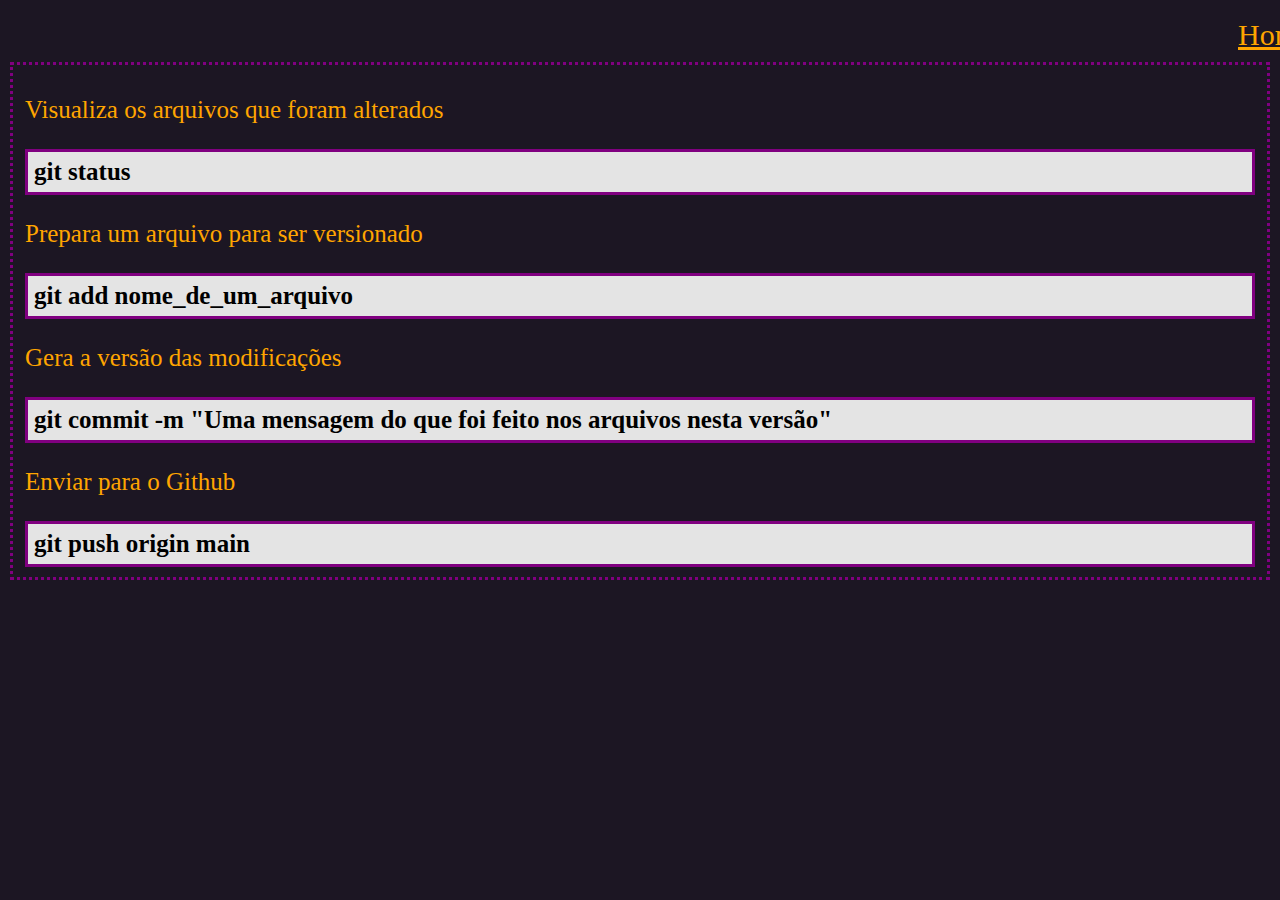
<file: index.html>
<!DOCTYPE html>
<html lang="pt-br">
<head>
    <meta charset="UTF-8">
    <meta http-equiv="X-UA-Compatible" content="IE=edge">
    <meta name="viewport" content="width=device-width, initial-scale=1.0">
    <link rel="stylesheet" href="assets/css/estilo.css">
</head>
<body>
    <header>
        <div class="botoes">
        <a id="item-select" href="index.html">Home</a>
        <a href="projetos.html">Projetos</a>
        <a href="https://twitter.com/harujpgi">Redes Sociais</a>
        </div>
    </header>
    <fieldset>
        <p>Visualiza os arquivos que foram alterados</p>
        <h5>git status</h5>
        <p>Prepara um arquivo para ser versionado</p>
        <h5>git add nome_de_um_arquivo</h5>
        <p>Gera a versão das modificações</p>
        <h5>git commit -m "Uma mensagem do que foi feito nos arquivos nesta versão"</h5>
        <p>Enviar para o Github</p>
        <h5>git push origin main</h5>
    </fieldset>
</body>
</html>
</file>
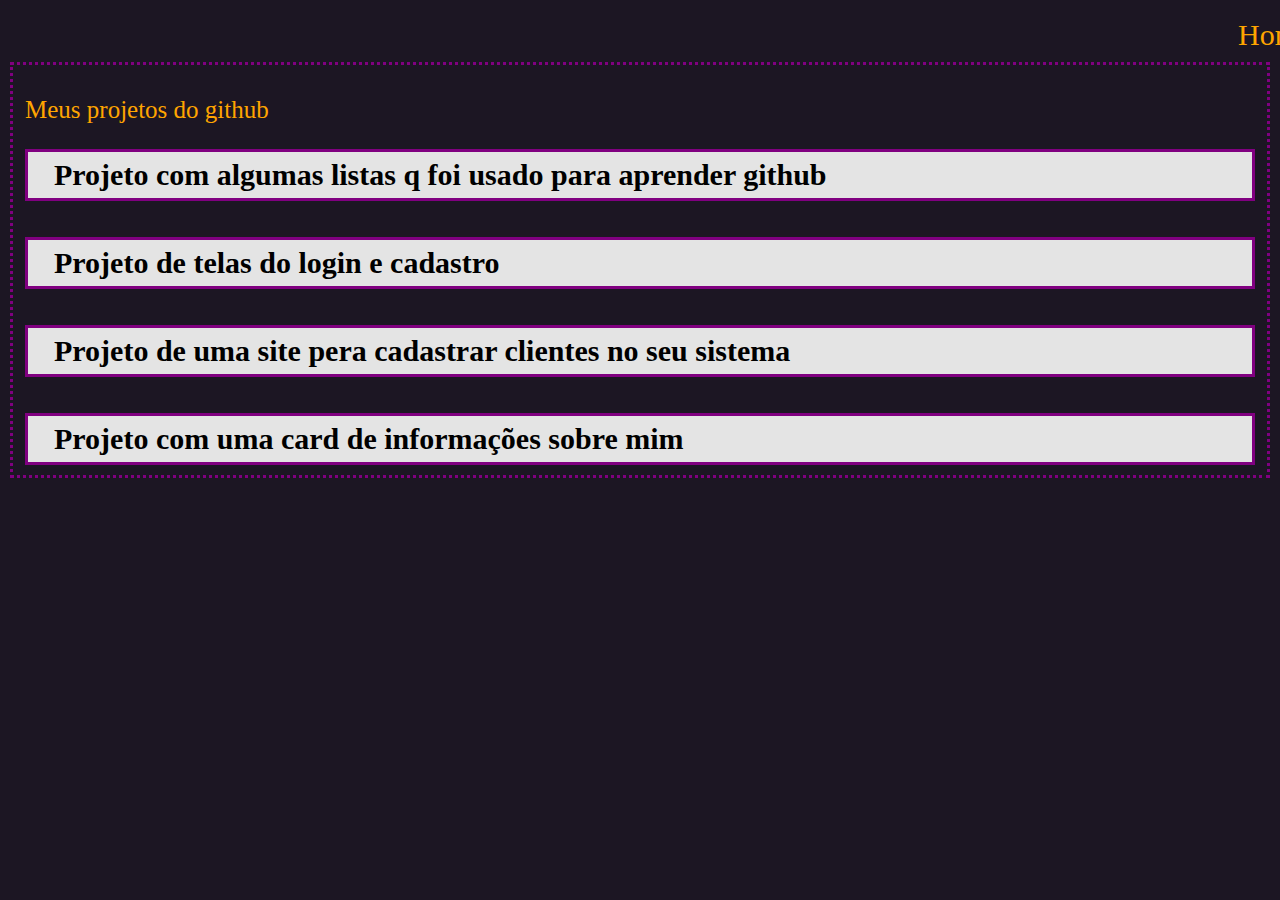
<file: projetos.html>
<!DOCTYPE html>
<html lang="pt-br">
<head>
    <meta charset="UTF-8">
    <meta http-equiv="X-UA-Compatible" content="IE=edge">
    <meta name="viewport" content="width=device-width, initial-scale=1.0">
    <link rel="stylesheet" href="assets/css/estilo.css">
</head>
<body>
    <header>
        <div class="botoes">
        <a href="index.html">Home</a>
        <a id="item-select" href="projetos.html">Projetos</a>
        <a href="https://twitter.com/harujpgi">Redes Sociais</a>
        </div>
    </header>
    <fieldset id="projetoss">
        <p>Meus projetos do github</p>
        <h5><a href="https://github.com/harujpg/aulas-git">Projeto com algumas listas q foi usado para aprender github</a></h5>
        <br>
        <br>
        <h5><a href="https://github.com/harujpg/projeto-telalogin">Projeto de telas do login e cadastro</a></h5>
        <br>
        <br>
        <h5><a href="https://github.com/harujpg/projeto-cadastro">Projeto de uma site pera cadastrar clientes no seu sistema</a></h5>
        <br>
        <br>
        <h5><a href="https://github.com/harujpg/bio_haru.jpg">Projeto com uma card de informações sobre mim</a></h5>
    </fieldset>
</body>
</html>
</file>
<file: assets/css/estilo.css>
body{
    background-color: rgb(28, 22, 35);
}
h5{
    border:purple 3px solid;
    background-color: rgb(228, 228, 228);
    color:rgb(0, 0, 0);
    margin:auto;
    padding:6px;
    font-size: 25px;
}
p{
    color:orange;
    font-size: 25px;
}
fieldset{
    border: dotted purple;
}
a{
    color:orange;
    text-decoration:none;
    font-size: 30px;
    margin-left: 20px;
}
a:hover{
    text-decoration:underline;
    color:rgb(255, 165, 0);
}
.botoes{
    left:600px;
}
header{
    position:relative;
    left:1200px;
    padding:10px;
}
#item-select{
    text-decoration:underline;
}

#projetoss a{
    color: black;
}
</file>
